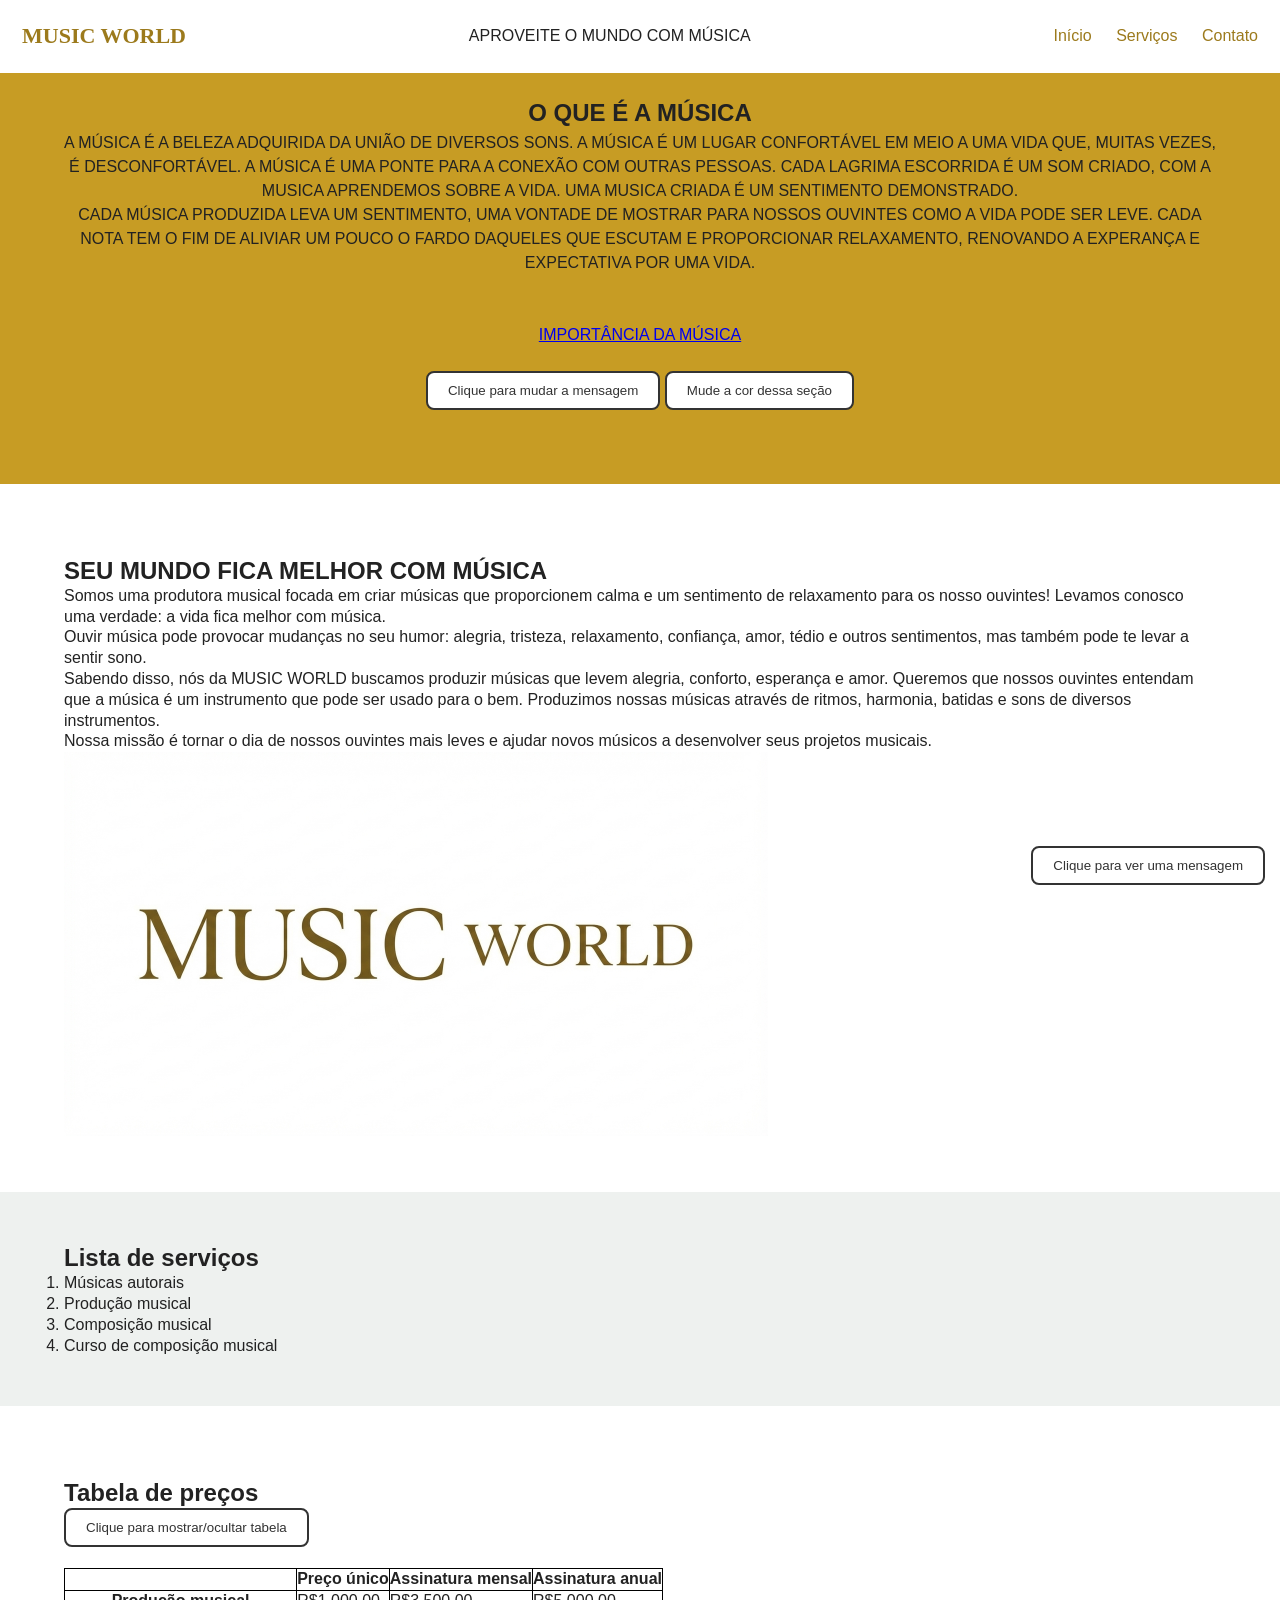
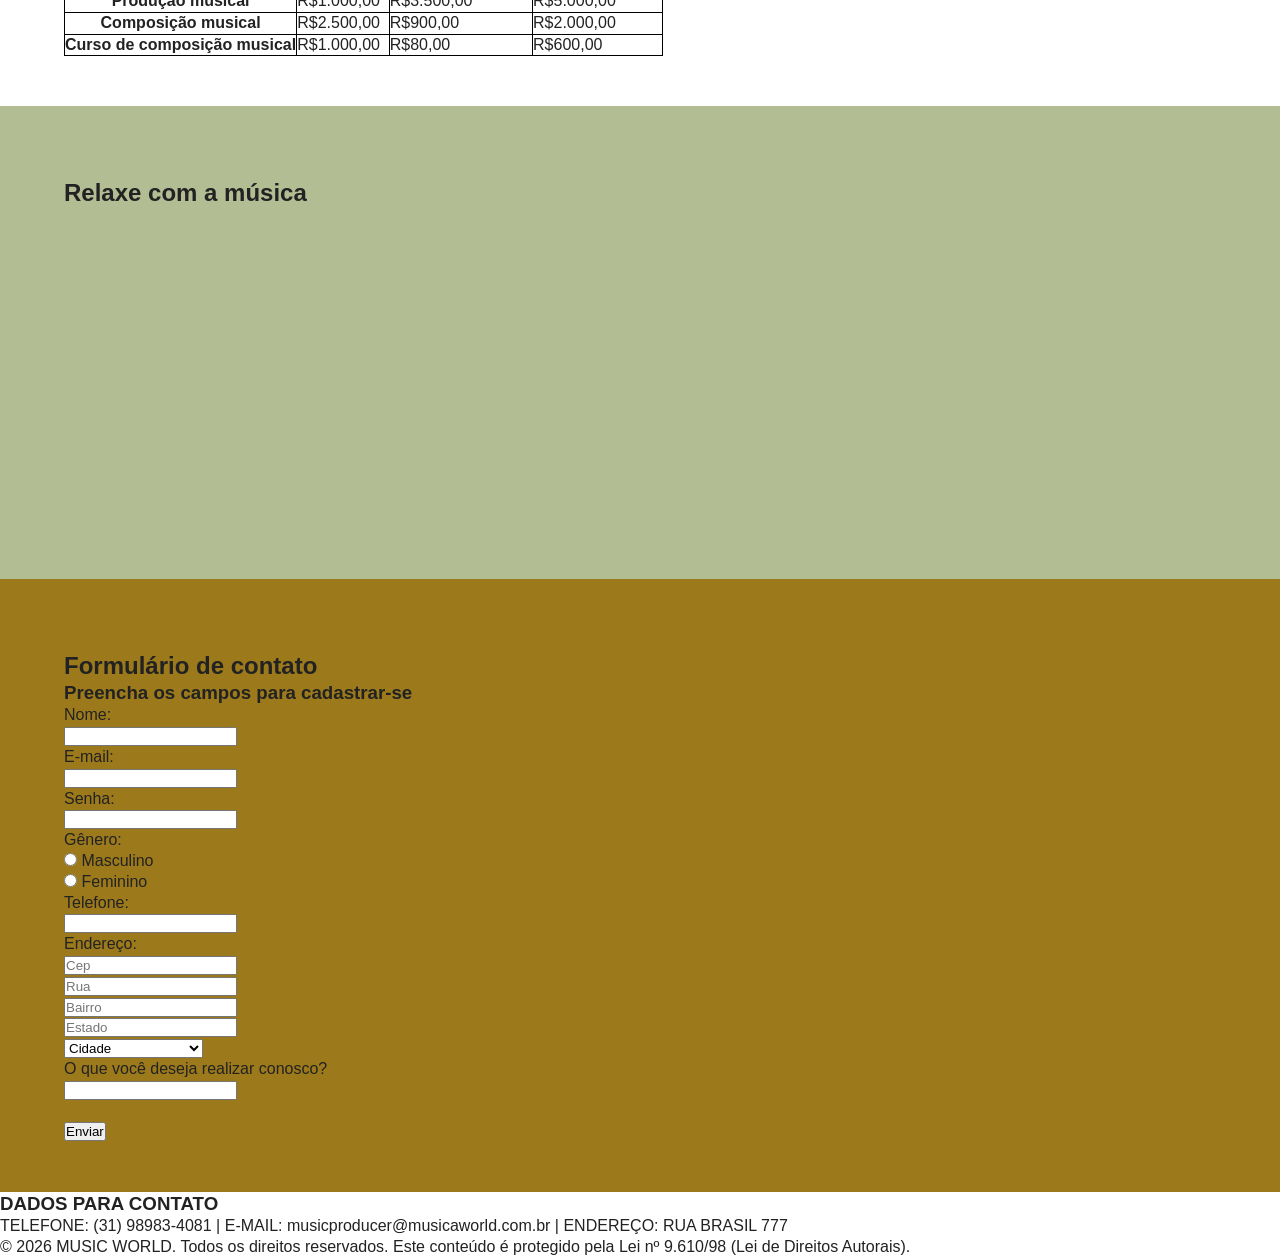
<file: index.html>
<!DOCTYPE html>
<html lang="pt-BR">
<html>
	<!-- Cabeça do projeto: utilizando meta charset="UTF-8" para permitir assentos no sistema -->
<head>
	<meta charset="UTF-8">
	<link rel="stylesheet"; href="style.css">
	<style>
		table, th, td {
			border: 1px solid black;
			border-collapse: collapse;
		}
	</style>
</head>

		<!-- Cabeçalho do projeto -->
	headerMessage<header>
	<h1> MUSIC WORLD </h1>
	<p id="headerMessage">APROVEITE O MUNDO COM MÚSICA</p>
	<nav id="menu">
		<a href="#initial" id="menuInitial">Início</a>
		<a href="#services" id="menuServices">Serviços</a>
		<a href="#cFooter" id="menuContact">Contato</a>
	</nav>
</header>
<body>
	<main>
		<section id="values">
				<br>
				<h2> O QUE É A MÚSICA </h2>
				<p>
					A música é a beleza adquirida da união de diversos sons.
					A música é um lugar confortável em meio a uma vida que, muitas vezes, é desconfortável.
					A música é uma ponte para a conexão com outras pessoas.
					Cada lagrima escorrida é um som criado, com a musica aprendemos sobre a vida.
					Uma musica criada é um sentimento demonstrado.
				</p>
				<p>
					Cada música produzida leva um sentimento, uma vontade de mostrar para nossos ouvintes como a vida pode ser leve.
					Cada nota tem o fim de aliviar um pouco o fardo daqueles que escutam e proporcionar relaxamento,
					renovando a experança e expectativa por uma vida.
				</p>
				<br><br>
				<a href="https://cefsa.org.br/crescendojuntos/a-importancia-da-musica-na-vida-das-pessoas/" target="_blank"> Importância da música </a>
				<br><br>
				<button id="bMessage">Clique para ver uma mensagem</button>
				<button id="bNewMessage">Clique para mudar a mensagem</button>
				<button id="bNewSectionColor">Mude a cor dessa seção</button>
				<br><br>
		</section>

		<section id="initial">
				<br>
				<h2> SEU MUNDO FICA MELHOR COM MÚSICA </h2>
				<p>
					Somos uma produtora musical focada em criar músicas que proporcionem calma e um sentimento de relaxamento para os nosso ouvintes!
					Levamos conosco uma verdade: a vida fica melhor com música.
				</p>
				<p>
					Ouvir música pode provocar mudanças no seu humor: alegria, tristeza, relaxamento, confiança, amor, tédio e outros sentimentos,
					mas também pode te levar a sentir sono.
				</p>
				<p>
					Sabendo disso, nós da MUSIC WORLD buscamos produzir músicas que levem alegria, conforto, esperança e amor.
					Queremos que nossos ouvintes entendam que a música é um instrumento que pode ser usado para o bem.
					Produzimos nossas músicas através de ritmos, harmonia, batidas e sons de diversos instrumentos.
				</p>
				<article>
					Nossa missão é tornar o dia de nossos ouvintes mais leves e ajudar novos músicos a desenvolver seus projetos musicais.
				</article>
				<img id="logo" width="704px" height="384px" src="/imagens/Gemini_Generated_Image_s3qd1ds3qd1ds3qd.png" alt="MUSIC WORLD">


		</section>

		<section id="services">
				<h2>Lista de serviços</h2>
				<nav>
					<ol>
						<li>Músicas autorais</li>
						<li>Produção musical</li>
						<li>Composição musical</li>
						<li>Curso de composição musical</li>
					</ol>
				</nav>
		</section>
		<section id="priceTable">
				<br>
				<h2>Tabela de preços</h2>
				<button id="bShowElement">Clique para mostrar/ocultar tabela</button>
				<br><br>
				<table id="table">
						<thead>
						<tr>
							<th>           </th>
							<th>Preço único</th>
							<th>Assinatura mensal</th>
							<th>Assinatura anual</th>
						</tr>
						</thead>
						<tbody>
						<tr>
							<th>Produção musical</th>
							<td>R$1.000,00</td>
							<td>R$3.500,00</td>
							<td>R$5.000,00</td>
						</tr>
						<tr>
							<th>Composição musical</th>
							<td>R$2.500,00</td>
							<td>R$900,00</td>
							<td>R$2.000,00</td>
						</tr>
						<tr>
							<th>Curso de composição musical</th>
							<td>R$1.000,00</td>
							<td>R$80,00</td>
							<td>R$600,00</td>
						</tr>
						</tbody>
				</table>
		</section>

		<section id="music">
				<br>
				<h2> Relaxe com a música </h2>
				<iframe width="560" height="315" src="https://www.youtube.com/embed/JdqL89ZZwFw?si=XQpwTe6QROdTxZUz&amp;start=1" title="YouTube video player" frameborder="0" allow="accelerometer; autoplay; clipboard-write; encrypted-media; gyroscope; picture-in-picture; web-share" referrerpolicy="strict-origin-when-cross-origin" allowfullscreen></iframe>
		</section>

		<section id="contact">
				<br>
				<h2> Formulário de contato </h2>
				<h3> Preencha os campos para cadastrar-se </h3>
				<form id="registrationForm">
                    <label for="cName"> Nome: </label><br>
                    <input type="text" id="cName" name="cName"><br>
                    <label for="cEmail"> E-mail: </label><br>
                    <input type="email" id="cEmail" name="cEmail"><br>
                    <label for="cPassword"> Senha: </label><br>
                    <input type="password" id="cPassword" name="cPassword"><br>
                    <p>Gênero:</p>
                    <form>
                        <input type="radio" id="masculino" name="genero"></input>
                        <label for="masculino">Masculino</label><br>
                        <input type="radio" id="feminino" name="genero"></input>
                        <label for="feminino">Feminino</label><br>
                    </form>
                    <label for="pNumber"> Telefone: </label><br>
                    <input type="tel" id="pNumber" name="pNumber"><br>
                    <p>Endereço:</p>
                    <input type="text" id="cep" placeholder="Cep"><br>
                    <input type="text" id="rua" placeholder="Rua"><br>
                    <input type="text" id="bairro" placeholder="Bairro"><br>
                    <input type="text" id="estado" placeholder="Estado"><br>
                    <select id="cidade">
                        <option value="0"> Cidade </option>
                        <option value="1"> Belo Horizonte </option>
                        <option value="2"> Contagem </option>
                        <option value="3"> Sabará </option>
                        <option value="4"> Betim </option>
                        <option value="5"> Lagoa Santa </option>
                        <option value="6"> Mariana </option>
                        <option value="7"> Ribeirão das Neves </option>
                        <option value="8"> Diamantina </option>
                    </select><br>
                    <label for="cMessage"> O que você deseja realizar conosco? </label><br>
                    <input type="textarea" id="cMessage" name="cMessage" rows="5" cols="15"><br>
				</form>
				<br>
				<button onclick="send"> Enviar </button>
		</section>
	</main>
    <script src="script.js"></script>
</body>
<footer id="cFooter">
	<h3>DADOS PARA CONTATO</h3>
	<p>TELEFONE: (31) 98983-4081 | E-MAIL: musicproducer@musicaworld.com.br  |  ENDEREÇO: RUA BRASIL 777</p>
	<p>© 2026 MUSIC WORLD. Todos os direitos reservados. Este conteúdo é protegido pela Lei nº 9.610/98
		(Lei de Direitos Autorais).
	</p>
</footer>
</file>
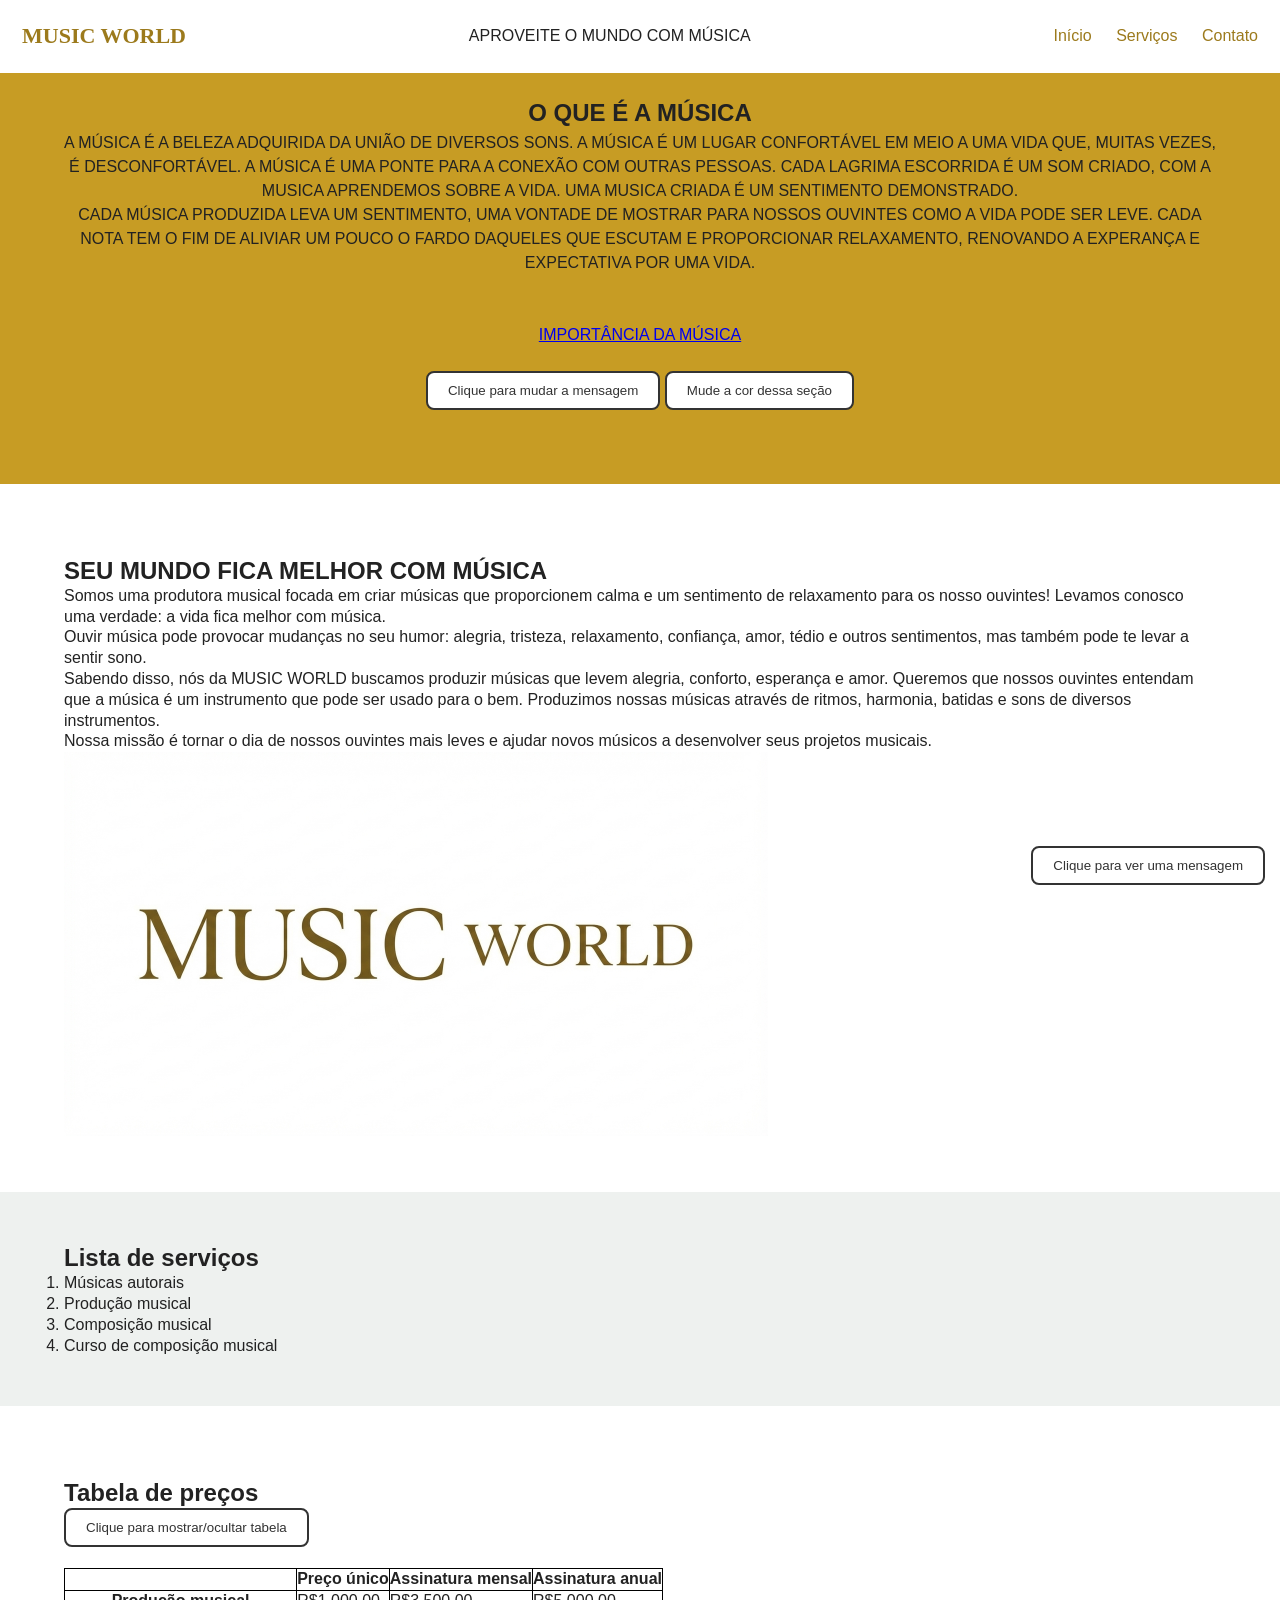
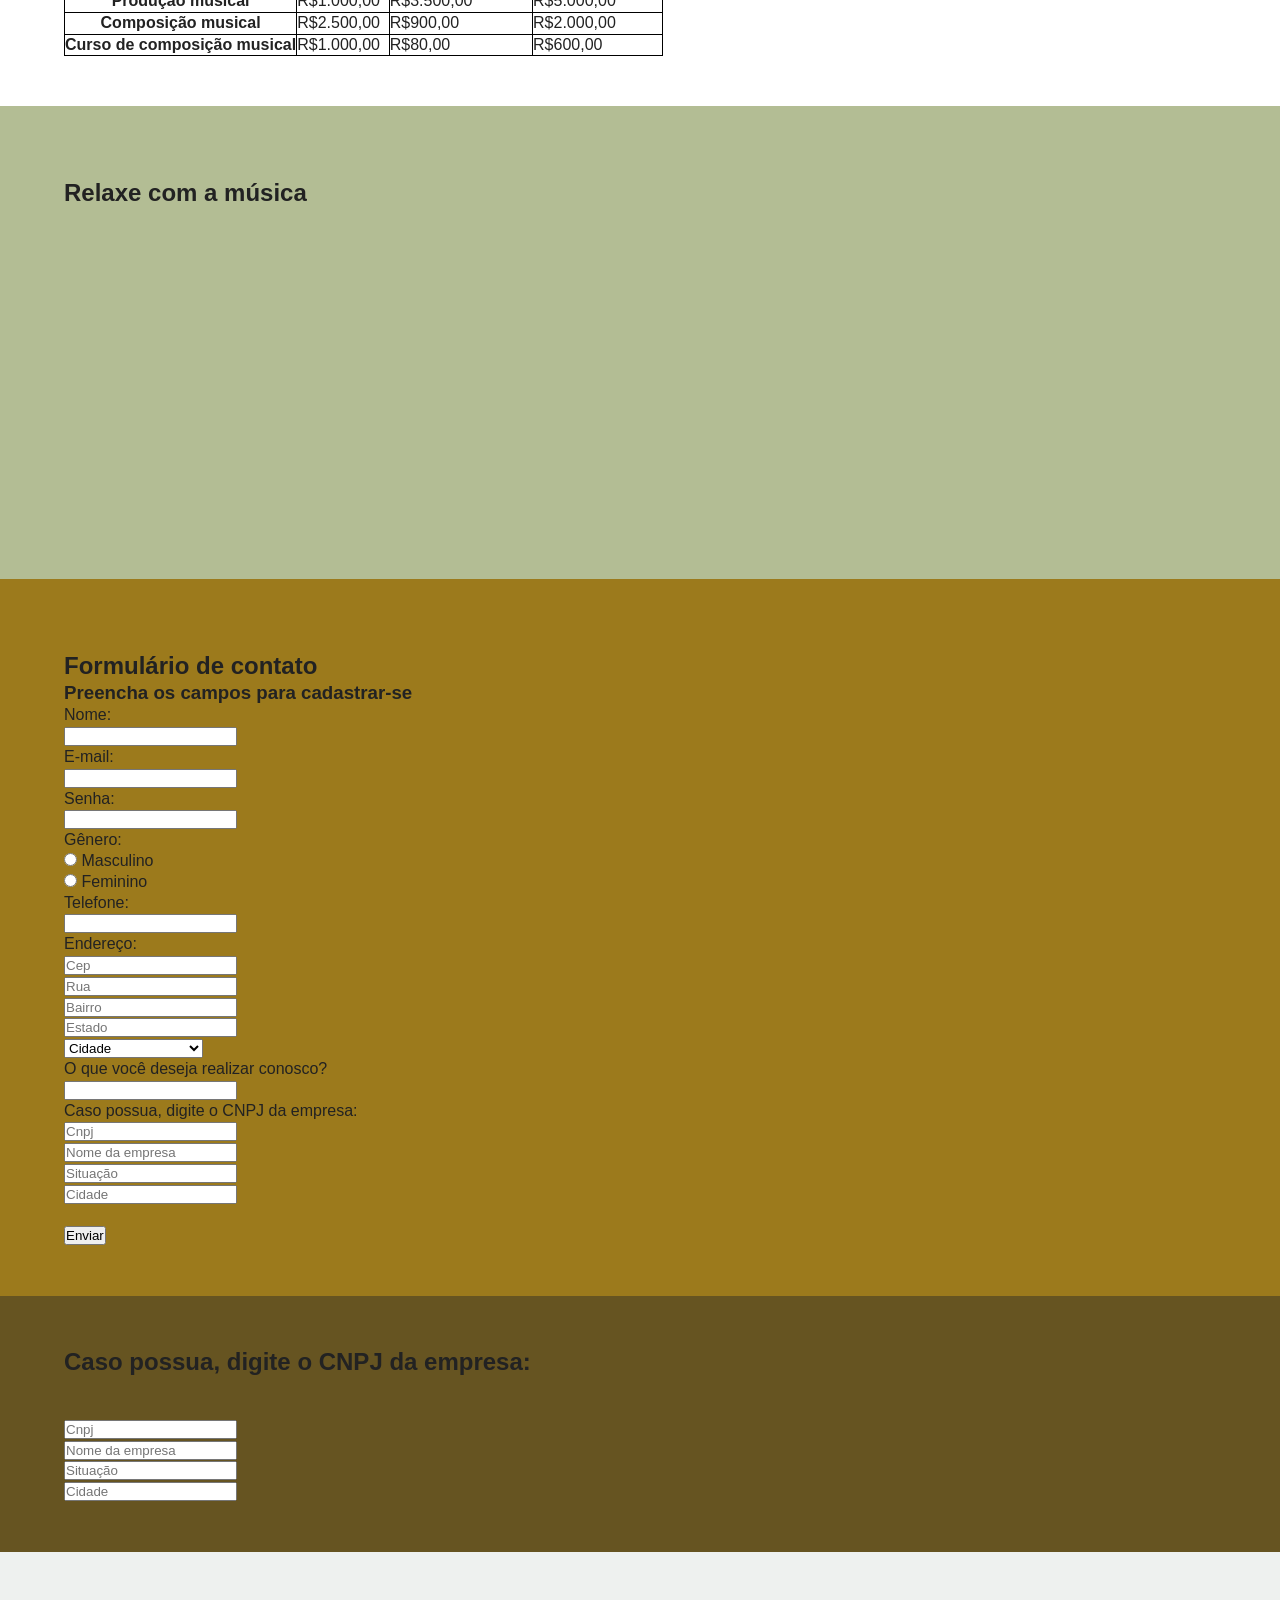
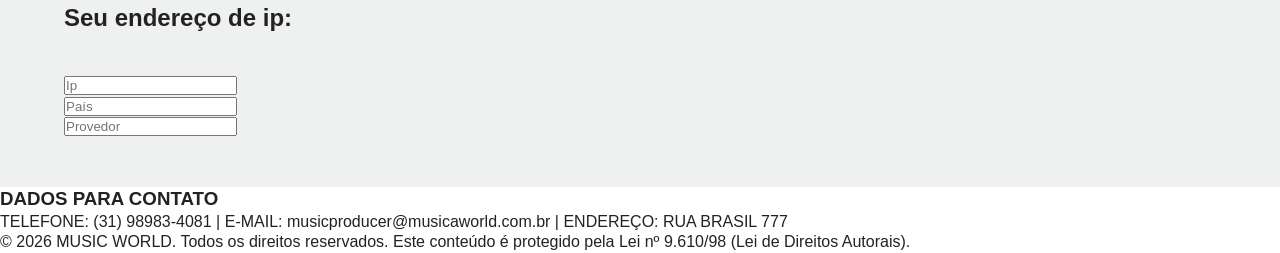
<file: projeto_music_world/index.html>
<!DOCTYPE html>
<html lang="pt-BR">
<html>
	<!-- Cabeça do projeto: utilizando meta charset="UTF-8" para permitir assentos no sistema -->
<head>
	<meta charset="UTF-8">
	<link rel="stylesheet"; href="style.css">
	<style>
		table, th, td {
			border: 1px solid black;
			border-collapse: collapse;
		}
	</style>
</head>

		<!-- Cabeçalho do projeto -->
	headerMessage<header>
	<h1> MUSIC WORLD </h1>
	<p id="headerMessage">APROVEITE O MUNDO COM MÚSICA</p>
	<nav id="menu">
		<a href="#initial" id="menuInitial">Início</a>
		<a href="#services" id="menuServices">Serviços</a>
		<a href="#cFooter" id="menuContact">Contato</a>
	</nav>
</header>
<body>
	<main>
		<section id="values">
				<br>
				<h2> O QUE É A MÚSICA </h2>
				<p>
					A música é a beleza adquirida da união de diversos sons.
					A música é um lugar confortável em meio a uma vida que, muitas vezes, é desconfortável.
					A música é uma ponte para a conexão com outras pessoas.
					Cada lagrima escorrida é um som criado, com a musica aprendemos sobre a vida.
					Uma musica criada é um sentimento demonstrado.
				</p>
				<p>
					Cada música produzida leva um sentimento, uma vontade de mostrar para nossos ouvintes como a vida pode ser leve.
					Cada nota tem o fim de aliviar um pouco o fardo daqueles que escutam e proporcionar relaxamento,
					renovando a experança e expectativa por uma vida.
				</p>
				<br><br>
			
				<a href="https://cefsa.org.br/crescendojuntos/a-importancia-da-musica-na-vida-das-pessoas/" target="_blank"> Importância da música </a>
				<br><br>
				<button id="bMessage">Clique para ver uma mensagem</button>
				<button id="bNewMessage">Clique para mudar a mensagem</button>
				<button id="bNewSectionColor">Mude a cor dessa seção</button>
				<br><br>
		</section>

		<section id="initial">
				<br>
				<h2> SEU MUNDO FICA MELHOR COM MÚSICA </h2>
				<p>
					Somos uma produtora musical focada em criar músicas que proporcionem calma e um sentimento de relaxamento para os nosso ouvintes!
					Levamos conosco uma verdade: a vida fica melhor com música.
				</p>
				<p>
					Ouvir música pode provocar mudanças no seu humor: alegria, tristeza, relaxamento, confiança, amor, tédio e outros sentimentos,
					mas também pode te levar a sentir sono.
				</p>
				<p>
					Sabendo disso, nós da MUSIC WORLD buscamos produzir músicas que levem alegria, conforto, esperança e amor.
					Queremos que nossos ouvintes entendam que a música é um instrumento que pode ser usado para o bem.
					Produzimos nossas músicas através de ritmos, harmonia, batidas e sons de diversos instrumentos.
				</p>
				<article>
					Nossa missão é tornar o dia de nossos ouvintes mais leves e ajudar novos músicos a desenvolver seus projetos musicais.
				</article>
				<img id="logo" width="704px" height="384px" src="/imagens/Gemini_Generated_Image_s3qd1ds3qd1ds3qd.png" alt="MUSIC WORLD">


		</section>

		<section id="services">
				<h2>Lista de serviços</h2>
				<nav>
					<ol>
						<li>Músicas autorais</li>
						<li>Produção musical</li>
						<li>Composição musical</li>
						<li>Curso de composição musical</li>
					</ol>
				</nav>
		</section>
		<section id="priceTable">
				<br>
				<h2>Tabela de preços</h2>
				<button id="bShowElement">Clique para mostrar/ocultar tabela</button>
				<br><br>
				<table id="table">
						<thead>
						<tr>
							<th>           </th>
							<th>Preço único</th>
							<th>Assinatura mensal</th>
							<th>Assinatura anual</th>
						</tr>
						</thead>
						<tbody>
						<tr>
							<th>Produção musical</th>
							<td>R$1.000,00</td>
							<td>R$3.500,00</td>
							<td>R$5.000,00</td>
						</tr>
						<tr>
							<th>Composição musical</th>
							<td>R$2.500,00</td>
							<td>R$900,00</td>
							<td>R$2.000,00</td>
						</tr>
						<tr>
							<th>Curso de composição musical</th>
							<td>R$1.000,00</td>
							<td>R$80,00</td>
							<td>R$600,00</td>
						</tr>
						</tbody>
				</table>
		</section>

		<section id="music">
				<br>
				<h2> Relaxe com a música </h2>
				<iframe width="560" height="315" src="https://www.youtube.com/embed/JdqL89ZZwFw?si=XQpwTe6QROdTxZUz&amp;start=1" title="YouTube video player" frameborder="0" allow="accelerometer; autoplay; clipboard-write; encrypted-media; gyroscope; picture-in-picture; web-share" referrerpolicy="strict-origin-when-cross-origin" allowfullscreen></iframe>
		</section>

		<section id="contact">
				<br>
				<h2> Formulário de contato </h2>
				<h3> Preencha os campos para cadastrar-se </h3>
				<form id="registrationForm">
                    <label for="cName"> Nome: </label><br>
                    <input type="text" id="cName" name="cName"><br>
                    <label for="cEmail"> E-mail: </label><br>
                    <input type="email" id="cEmail" name="cEmail"><br>
                    <label for="cPassword"> Senha: </label><br>
                    <input type="password" id="cPassword" name="cPassword"><br>
                    <p>Gênero:</p>
                    <form>
                        <input type="radio" id="masculino" name="genero"></input>
                        <label for="masculino">Masculino</label><br>
                        <input type="radio" id="feminino" name="genero"></input>
                        <label for="feminino">Feminino</label><br>
                    </form>
                    <label for="pNumber"> Telefone: </label><br>
                    <input type="tel" id="pNumber" name="pNumber"><br>
                    <p>Endereço:</p>
                    <input type="text" id="cep" placeholder="Cep"><br>
                    <input type="text" id="rua" placeholder="Rua"><br>
                    <input type="text" id="bairro" placeholder="Bairro"><br>
                    <input type="text" id="estado" placeholder="Estado"><br>
                    <select id="cidade">
                        <option value="0"> Cidade </option>
                        <option value="1"> Belo Horizonte </option>
                        <option value="2"> Contagem </option>
                        <option value="3"> Sabará </option>
                        <option value="4"> Betim </option>
                        <option value="5"> Lagoa Santa </option>
                        <option value="6"> Mariana </option>
                        <option value="7"> Ribeirão das Neves </option>
                        <option value="8"> Diamantina </option>
                    </select><br>
                    <label for="cMessage"> O que você deseja realizar conosco? </label><br>
                    <input type="textarea" id="cMessage" name="cMessage" rows="5" cols="15"><br>
					<p>Caso possua, digite o CNPJ da empresa:</p>
					<input type="text" id="cnpj" placeholder="Cnpj"><br>
                    <input type="text" id="nome_empresa" placeholder="Nome da empresa"><br>
                    <input type="text" id="situacao" placeholder="Situação"><br>
                    <input type="text" id="uf" placeholder="Cidade"><br>
				</form>
				<br>
				<button onclick="send"> Enviar </button>
		</section>

		<section id="empresa">
			<form>
				<h2>Caso possua, digite o CNPJ da empresa:</h2><br><br>
					<input type="text" id="cnpj" placeholder="Cnpj"><br>
                    <input type="text" id="nome_empresa" placeholder="Nome da empresa"><br>
                    <input type="text" id="situacao" placeholder="Situação"><br>
                    <input type="text" id="uf" placeholder="Cidade"><br>
			</form>
		</section>

		<section id="ip_usuario">
			<form>
				<h2>Seu endereço de ip: </h2><br><br>
				<input type="text" id="ip_usuario" placeholder="Ip"><br>
                <input type="text" id="pais_usuario" placeholder="País"><br>
                <input type="text" id="provedor_usuario" placeholder="Provedor"><br>
			</form>
		</section>
	
	</main>
    <script src="script.js"></script>
</body>
<footer id="cFooter">
	<h3>DADOS PARA CONTATO</h3>
	<p>TELEFONE: (31) 98983-4081 | E-MAIL: musicproducer@musicaworld.com.br  |  ENDEREÇO: RUA BRASIL 777</p>
	<p>© 2026 MUSIC WORLD. Todos os direitos reservados. Este conteúdo é protegido pela Lei nº 9.610/98
		(Lei de Direitos Autorais).
	</p>
</footer>
</file>
<file: style.css>
/* style.css */
/* RESET GERAL */
* {
    margin: 0; /* remove the standard margin */
    padding: 0; /* remove the standard padding */
    box-sizing: border-box; /* include padding and border into width/height */
    scroll-behavior: smooth; /* enables a smooth scrolling when clicking a link  */
}

/* STYLE TO BODY */
body {
      font-family: Arial, sans-serif; /* sets the main font */
      line-height: 1.3; /* increases the height between lines */
      background-color: #eef1ef; /* slightly grayish background */
      color: #222; /* text default color */
}

/* STYLE TO HEADER */
header {
    position: fixed; /* fix the menu at the top */
    width: 100%; /* occupies the entire width */
    top: 0; /* slope at the top */
    background: #ffffff; /* sets the background color */
    padding: 22px; /* internal spacing */
    display: flex; /* enables flexbox */
    justify-content: space-between; /* space logo and menu */
    align-items: center; /* centralize vertically */
    z-index: 1000; /* place above the other elements */
}

header h1 {
    font-family: 'Playfair Display', serif; /* defines the default font */
    font-size: 22px; /* defines the font size */
    color: #9c7a1c;  /* sets the color */
}

#bMessage {
    background-color: white; /* sets the background to white. */
    border: 2px solid #333; /* it created a dark, solid border with 2 pixels */
    color: #333; /* dark color for the text.o */
    padding: 10px 20px; /* internal space for text */
    border-radius: 8px; /* rounds the edge of the button */
    position: fixed;
    bottom: 15px;
    right: 15px;
    cursor: pointer; /* changes the cursor to one hand when you hover the mouse */
}

#bNewMessage {
    background-color: white; /* sets the background to white. */
    border: 2px solid #333; /* it created a dark, solid border with 2 pixels */
    color: #333; /* dark color for the text.o */
    padding: 10px 20px; /* internal space for text */
    border-radius: 8px; /* rounds the edge of the button */
    bottom: 15px;
    right: 15px;
    cursor: pointer; /* changes the cursor to one hand when you hover the mouse */
}

#bNewSectionColor {
    background-color: white; /* sets the background to white. */
    border: 2px solid #333; /* it created a dark, solid border with 2 pixels */
    color: #333; /* dark color for the text.o */
    padding: 10px 20px; /* internal space for text */
    border-radius: 8px; /* rounds the edge of the button */
    bottom: 15px;
    right: 15px;
    cursor: pointer; /* changes the cursor to one hand when you hover the mouse */
}

nav a {
    margin-left: 20px; /* space between links */
    text-decoration: none; /* remove underline */
    color: #9c7a1c; /* start color */
    font-weight: 500; /* font weight */
    transition: 0.3s; /* smooth animation in hover */
}

nav a:hover {
    color: #ddd; /* white color when passing the link */
}

a: link{
    text-decoration: none;
    color: blue;

}

section {
    padding: 50px 5%; /* internal spacing */
}

#values {
    background: #c79c24;
    opacity: 1;
    line-height: 1.5;
    font-family: Arial, Helvetica, sans-serif;
    text-align: center;
    text-transform: uppercase;
}

#values h2 {
    text-align: center;

}

#initial{
    background: #ffffff;
}

#services{
}

#priceTable{
    background: #ffffff;
}

#bShowElement {
    background-color: white; /* sets the background to white. */
    border: 2px solid #333; /* it created a dark, solid border with 2 pixels */
    color: #333; /* dark color for the text.o */
    padding: 10px 20px; /* internal space for text */
    border-radius: 8px; /* rounds the edge of the button */
    bottom: 15px;
    right: 15px;
    cursor: pointer; /* changes the cursor to one hand when you hover the mouse */
}

#music{
    background: #b3bd94;
}

#contact{
    background: #9c7a1c
}

#cFooter{
    background: #ffffff;
}
</file>
<file: projeto_music_world/style.css>
/* style.css */
/* RESET GERAL */
* {
    margin: 0; /* remove the standard margin */
    padding: 0; /* remove the standard padding */
    box-sizing: border-box; /* include padding and border into width/height */
    scroll-behavior: smooth; /* enables a smooth scrolling when clicking a link  */
}

/* STYLE TO BODY */
body {
      font-family: Arial, sans-serif; /* sets the main font */
      line-height: 1.3; /* increases the height between lines */
      background-color: #eef1ef; /* slightly grayish background */
      color: #222; /* text default color */
}

/* STYLE TO HEADER */
header {
    position: fixed; /* fix the menu at the top */
    width: 100%; /* occupies the entire width */
    top: 0; /* slope at the top */
    background: #ffffff; /* sets the background color */
    padding: 22px; /* internal spacing */
    display: flex; /* enables flexbox */
    justify-content: space-between; /* space logo and menu */
    align-items: center; /* centralize vertically */
    z-index: 1000; /* place above the other elements */
}

header h1 {
    font-family: 'Playfair Display', serif; /* defines the default font */
    font-size: 22px; /* defines the font size */
    color: #9c7a1c;  /* sets the color */
}

#bMessage {
    background-color: white; /* sets the background to white. */
    border: 2px solid #333; /* it created a dark, solid border with 2 pixels */
    color: #333; /* dark color for the text.o */
    padding: 10px 20px; /* internal space for text */
    border-radius: 8px; /* rounds the edge of the button */
    position: fixed;
    bottom: 15px;
    right: 15px;
    cursor: pointer; /* changes the cursor to one hand when you hover the mouse */
}

#bNewMessage {
    background-color: white; /* sets the background to white. */
    border: 2px solid #333; /* it created a dark, solid border with 2 pixels */
    color: #333; /* dark color for the text.o */
    padding: 10px 20px; /* internal space for text */
    border-radius: 8px; /* rounds the edge of the button */
    bottom: 15px;
    right: 15px;
    cursor: pointer; /* changes the cursor to one hand when you hover the mouse */
}

#bNewSectionColor {
    background-color: white; /* sets the background to white. */
    border: 2px solid #333; /* it created a dark, solid border with 2 pixels */
    color: #333; /* dark color for the text.o */
    padding: 10px 20px; /* internal space for text */
    border-radius: 8px; /* rounds the edge of the button */
    bottom: 15px;
    right: 15px;
    cursor: pointer; /* changes the cursor to one hand when you hover the mouse */
}

nav a {
    margin-left: 20px; /* space between links */
    text-decoration: none; /* remove underline */
    color: #9c7a1c; /* start color */
    font-weight: 500; /* font weight */
    transition: 0.3s; /* smooth animation in hover */
}

nav a:hover {
    color: #ddd; /* white color when passing the link */
}

a: link{
    text-decoration: none;
    color: blue;

}

section {
    padding: 50px 5%; /* internal spacing */
}

#values {
    background: #c79c24;
    opacity: 1;
    line-height: 1.5;
    font-family: Arial, Helvetica, sans-serif;
    text-align: center;
    text-transform: uppercase;
}

#values h2 {
    text-align: center;

}

#initial{
    background: #ffffff;
}

#services{
}

#priceTable{
    background: #ffffff;
}

#bShowElement {
    background-color: white; /* sets the background to white. */
    border: 2px solid #333; /* it created a dark, solid border with 2 pixels */
    color: #333; /* dark color for the text.o */
    padding: 10px 20px; /* internal space for text */
    border-radius: 8px; /* rounds the edge of the button */
    bottom: 15px;
    right: 15px;
    cursor: pointer; /* changes the cursor to one hand when you hover the mouse */
}

#music{
    background: #b3bd94;
}

#contact{
    background: #9c7a1c
}

#empresa{
    background-color: #665421;
}

#cFooter{
    background: #ffffff;
}
</file>
